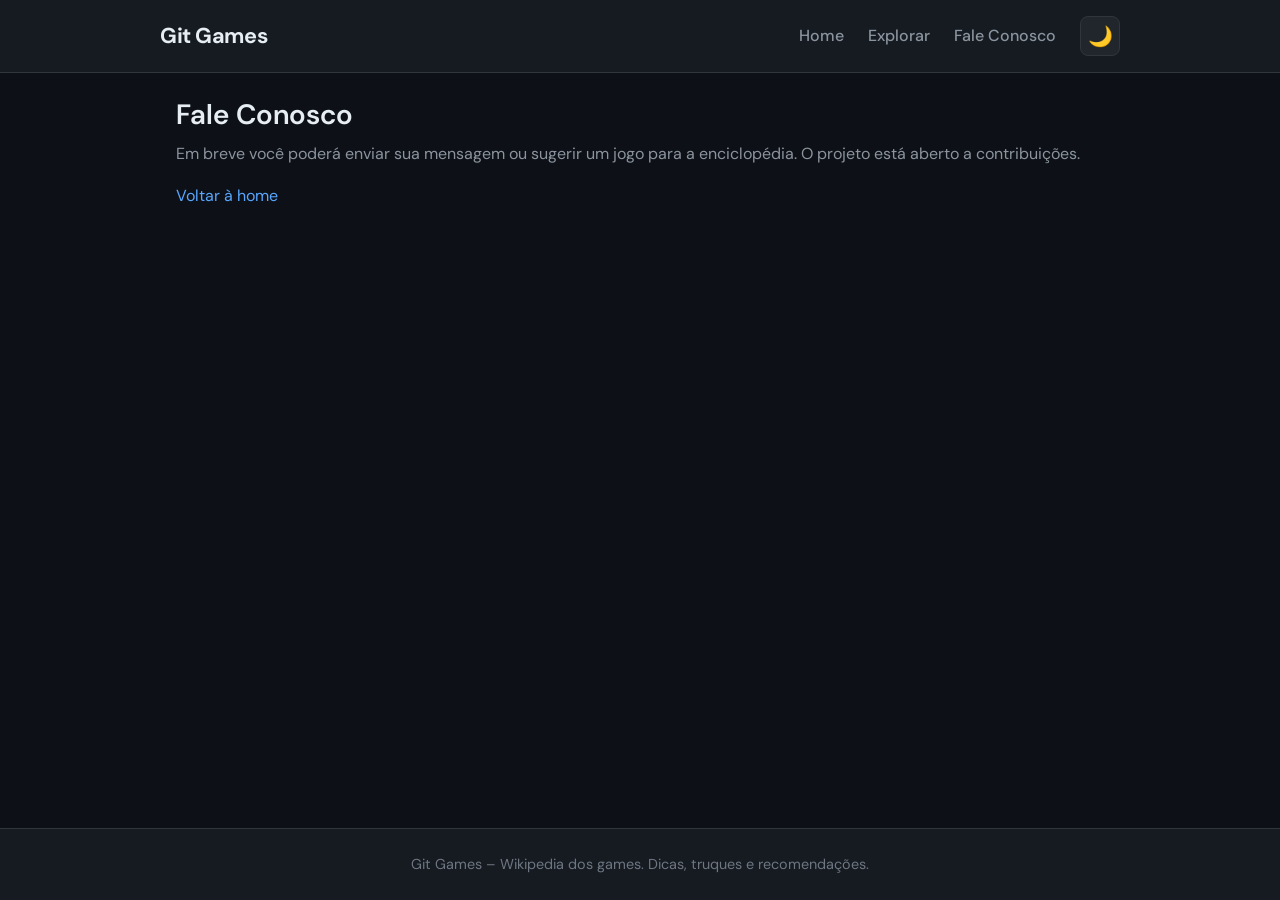
<file: fale-conosco.html>
<!DOCTYPE html>
<html lang="pt-BR">
  <head>
    <meta charset="UTF-8">
    <meta name="viewport" content="width=device-width, initial-scale=1">
    <title>Git Games – Fale Conosco</title>
    <link rel="stylesheet" href="css/styles.css">
  </head>
  <body>
    <header class="site-header">
      <div class="site-header-inner">
        <a href="index.html" class="site-logo">Git Games</a>
        <nav class="site-nav">
          <a href="index.html">Home</a>
          <a href="explorar.html">Explorar</a>
          <a href="fale-conosco.html">Fale Conosco</a>
          <button type="button" class="theme-toggle" id="theme-toggle" aria-label="Alternar tema claro/escuro" title="Alternar tema">
            <span class="theme-icon theme-icon-moon" aria-hidden="true">🌙</span>
            <span class="theme-icon theme-icon-sun" aria-hidden="true">☀️</span>
          </button>
        </nav>
      </div>
    </header>

    <main>
      <h1>Fale Conosco</h1>
      <p>Em breve você poderá enviar sua mensagem ou sugerir um jogo para a enciclopédia. O projeto está aberto a contribuições.</p>
      <p><a href="index.html">Voltar à home</a></p>
    </main>

    <footer class="site-footer">
      <div class="site-footer-inner">
        Git Games – Wikipedia dos games. Dicas, truques e recomendações.
      </div>
    </footer>
    <script src="js/main.js"></script>
  </body>
</html>
</file>
<file: css/styles.css>
/* ============================================
   GIT Games – Design system (tema escuro)
   ============================================ */

@import url("https://fonts.googleapis.com/css2?family=DM+Sans:ital,opsz,wght@0,9..40,400;0,9..40,500;0,9..40,600;0,9..40,700;1,9..40,400&display=swap");

/* --- Variáveis --- */
:root {
  /* Cores de fundo */
  --bg-page: #0d1117;
  --bg-card: #161b22;
  --bg-card-hover: #21262d;
  /* Acentos */
  --accent-blue: #58a6ff;
  --accent-purple: #a371f7;
  --accent-green: #3fb950;
  --accent-orange: #d29922;
  /* Texto */
  --text-primary: #e6edf3;
  --text-secondary: #8b949e;
  --text-muted: #6e7681;
  /* Bordas */
  --border: #30363d;
  --border-muted: #21262d;
  /* Espaçamento */
  --space-xs: 0.25rem;
  --space-sm: 0.5rem;
  --space-md: 1rem;
  --space-lg: 1.5rem;
  --space-xl: 2rem;
  --space-2xl: 3rem;
  /* Tipografia */
  --font-sans: "DM Sans", "Inter", system-ui, sans-serif;
  --font-mono: ui-monospace, monospace;
  /* Raios e sombras */
  --radius-sm: 6px;
  --radius-md: 8px;
  --radius-lg: 12px;
  --shadow-card: 0 1px 3px rgba(0, 0, 0, 0.3);
  /* Largura de conteúdo */
  --content-max: 720px;
  --wide-max: 960px;
}

/* Tema claro (ativado pelo botão lua/sol) */
[data-theme="light"],
html.theme-light {
  --bg-page: #f6f8fa;
  --bg-card: #ffffff;
  --bg-card-hover: #f0f2f5;
  --text-primary: #1f2328;
  --text-secondary: #424a53;
  --text-muted: #656d76;
  --border: #d0d7de;
  --border-muted: #eaeef2;
  --shadow-card: 0 1px 3px rgba(0, 0, 0, 0.08);
}

/* --- Base --- */
*, *::before, *::after { box-sizing: border-box; }

html {
  scroll-behavior: smooth;
}

body {
  font-family: var(--font-sans);
  background: var(--bg-page);
  color: var(--text-primary);
  margin: 0;
  line-height: 1.6;
  min-height: 100vh;
  display: flex;
  flex-direction: column;
}

main {
  flex: 1;
  width: 100%;
  max-width: var(--wide-max);
  margin: 0 auto;
  padding: var(--space-lg) var(--space-md);
}

a {
  color: var(--accent-blue);
  text-decoration: none;
}

a:hover {
  text-decoration: underline;
}

h1, h2, h3, h4 {
  margin-top: 0;
  margin-bottom: var(--space-sm);
  font-weight: 600;
  line-height: 1.3;
}

h1 { font-size: 1.75rem; }
h2 { font-size: 1.35rem; color: var(--text-primary); }
h3 { font-size: 1.15rem; }

p {
  margin: 0 0 var(--space-md);
  color: var(--text-secondary);
}

/* --- Header --- */
.site-header {
  background: var(--bg-card);
  border-bottom: 1px solid var(--border);
  padding: var(--space-md) var(--space-lg);
  position: sticky;
  top: 0;
  z-index: 100;
}

.site-header-inner {
  max-width: var(--wide-max);
  margin: 0 auto;
  display: flex;
  align-items: center;
  justify-content: space-between;
  gap: var(--space-lg);
  flex-wrap: wrap;
}

.site-logo {
  font-size: 1.35rem;
  font-weight: 700;
  color: var(--text-primary);
  text-decoration: none;
  letter-spacing: -0.02em;
}

.site-logo:hover {
  text-decoration: none;
  color: var(--accent-blue);
}

.site-nav {
  display: flex;
  align-items: center;
  gap: var(--space-lg);
}

.site-nav a {
  color: var(--text-secondary);
  font-weight: 500;
}

.site-nav a:hover {
  color: var(--accent-blue);
}

/* Botão tema (lua / sol) */
.theme-toggle {
  display: flex;
  align-items: center;
  justify-content: center;
  width: 40px;
  height: 40px;
  padding: 0;
  background: var(--bg-card-hover);
  border: 1px solid var(--border);
  border-radius: var(--radius-md);
  cursor: pointer;
  transition: background 0.2s, border-color 0.2s;
}

.theme-toggle:hover {
  background: var(--border-muted);
  border-color: var(--accent-blue);
}

.theme-icon {
  font-size: 1.25rem;
  line-height: 1;
}

/* Escuro: mostra sol (clique para ir para claro) */
.theme-icon-sun {
  display: none;
}

[data-theme="light"] .theme-icon-sun,
.theme-light .theme-icon-sun {
  display: inline;
}

[data-theme="light"] .theme-icon-moon,
.theme-light .theme-icon-moon {
  display: none;
}

/* --- Banners (monetização) --- */
.banner-slot {
  width: 100%;
  max-width: var(--wide-max);
  margin: 0 auto;
  padding: var(--space-sm) var(--space-lg);
  min-height: 90px;
  display: flex;
  align-items: center;
  justify-content: center;
}

.banner-slot-inner {
  width: 100%;
  min-height: 70px;
  background: var(--bg-card);
  border: 1px dashed var(--border);
  border-radius: var(--radius-md);
  display: flex;
  align-items: center;
  justify-content: center;
}

.banner-slot-label {
  font-size: 0.8rem;
  color: var(--text-muted);
}

.banner-slot--top {
  padding-top: var(--space-md);
  padding-bottom: var(--space-sm);
}

.banner-slot--mid {
  padding: var(--space-lg) var(--space-lg);
}

.banner-slot--bottom {
  padding: var(--space-md) var(--space-lg);
}

/* --- Footer --- */
.site-footer {
  background: var(--bg-card);
  border-top: 1px solid var(--border);
  padding: var(--space-lg);
  margin-top: auto;
}

.site-footer-inner {
  max-width: var(--wide-max);
  margin: 0 auto;
  text-align: center;
  color: var(--text-muted);
  font-size: 0.9rem;
}

.site-footer a {
  color: var(--accent-blue);
}

/* --- Cards (jogos) --- */
.card-grid {
  display: grid;
  grid-template-columns: repeat(auto-fill, minmax(200px, 1fr));
  gap: var(--space-lg);
}

.game-card {
  background: var(--bg-card);
  border: 1px solid var(--border);
  border-radius: var(--radius-md);
  overflow: hidden;
  transition: background-color 0.2s, border-color 0.2s;
  text-decoration: none;
  display: block;
  color: inherit;
}

.game-card:hover {
  background: var(--bg-card-hover);
  border-color: var(--accent-blue);
  text-decoration: none;
  color: inherit;
}

.game-card-image {
  width: 100%;
  aspect-ratio: 16 / 10;
  object-fit: cover;
  background: var(--border-muted);
}

.game-card-body {
  padding: var(--space-md);
}

.game-card-title {
  margin: 0 0 var(--space-xs);
  font-size: 1rem;
  font-weight: 600;
  color: var(--text-primary);
}

.game-card-meta {
  font-size: 0.85rem;
  color: var(--text-muted);
}

/* --- Badges (plataforma, gênero, ano) --- */
.badges {
  display: flex;
  flex-wrap: wrap;
  gap: var(--space-sm);
  margin-bottom: var(--space-md);
}

.badge {
  display: inline-block;
  padding: var(--space-xs) var(--space-sm);
  font-size: 0.8rem;
  font-weight: 500;
  border-radius: var(--radius-sm);
  background: var(--bg-card-hover);
  color: var(--text-secondary);
  border: 1px solid var(--border);
  text-decoration: none;
}

.badge:hover {
  border-color: var(--accent-blue);
  color: var(--accent-blue);
  text-decoration: none;
}

.badge--blue { background: rgba(88, 166, 255, 0.15); color: var(--accent-blue); border-color: transparent; }
.badge--purple { background: rgba(163, 113, 247, 0.15); color: var(--accent-purple); border-color: transparent; }
.badge--green { background: rgba(63, 185, 80, 0.15); color: var(--accent-green); border-color: transparent; }

/* --- Seções de página (wiki) --- */
.page-section {
  margin-bottom: var(--space-2xl);
}

.page-section-title {
  font-size: 1.1rem;
  color: var(--accent-blue);
  margin-bottom: var(--space-sm);
  padding-bottom: var(--space-xs);
  border-bottom: 1px solid var(--border);
}

/* --- Formulário / inputs --- */
.input-search {
  width: 100%;
  max-width: 320px;
  padding: var(--space-sm) var(--space-md);
  font-size: 1rem;
  font-family: var(--font-sans);
  color: var(--text-primary);
  background: var(--bg-card);
  border: 1px solid var(--border);
  border-radius: var(--radius-md);
}

.input-search::placeholder {
  color: var(--text-muted);
}

.input-search:focus {
  outline: none;
  border-color: var(--accent-blue);
}

/* --- Utilitários --- */
.visually-hidden {
  position: absolute;
  width: 1px;
  height: 1px;
  padding: 0;
  margin: -1px;
  overflow: hidden;
  clip: rect(0, 0, 0, 0);
  white-space: nowrap;
  border: 0;
}

.text-muted { color: var(--text-muted); font-size: 0.9rem; }

/* --- Tetris --- */
.tetris-section {
  margin-bottom: var(--space-2xl);
}

.tetris-intro {
  margin-bottom: var(--space-md);
  color: var(--text-secondary);
}

.tetris-wrap {
  display: flex;
  flex-wrap: wrap;
  gap: var(--space-xl);
  align-items: flex-start;
}

#tetris-canvas {
  display: block;
  background: var(--bg-card);
  border: 2px solid var(--border);
  border-radius: var(--radius-md);
  outline: none;
}

#tetris-canvas:focus {
  border-color: var(--accent-blue);
}

.tetris-sidebar {
  display: flex;
  flex-direction: column;
  gap: var(--space-lg);
  min-width: 160px;
}

.tetris-info p,
.tetris-next p,
.tetris-controls p {
  margin: 0 0 var(--space-sm);
  font-size: 0.9rem;
}

.tetris-info span,
.tetris-level span,
.tetris-lines span {
  color: var(--accent-green);
  font-variant-numeric: tabular-nums;
}

.tetris-next canvas {
  display: block;
  background: var(--bg-card);
  border: 1px solid var(--border);
  border-radius: var(--radius-sm);
  margin-top: var(--space-xs);
}

.tetris-controls {
  font-size: 0.8rem;
  color: var(--text-muted);
}

.tetris-controls span {
  display: block;
  margin-bottom: var(--space-xs);
}

.tetris-btn {
  padding: var(--space-sm) var(--space-md);
  font-size: 1rem;
  font-family: var(--font-sans);
  font-weight: 600;
  color: var(--bg-page);
  background: var(--accent-green);
  border: none;
  border-radius: var(--radius-md);
  cursor: pointer;
  transition: background 0.2s, transform 0.1s;
}

.tetris-btn:hover {
  background: #46c25c;
}

.tetris-btn:active {
  transform: scale(0.98);
}

.tetris-btn:disabled {
  opacity: 0.6;
  cursor: not-allowed;
}
</file>
